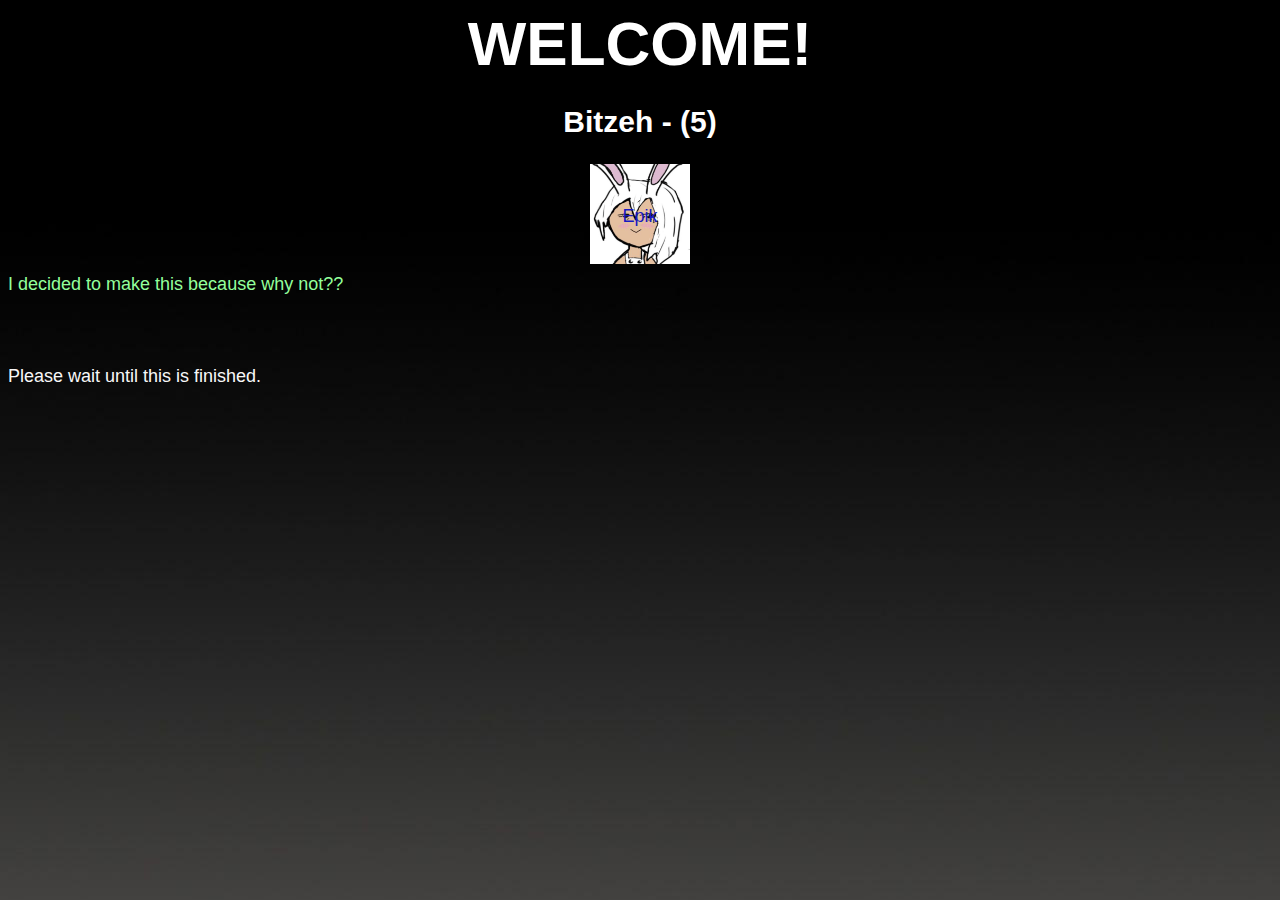
<file: index.html>
<!DOCTYPE html>

<html lang="en">
    <script src="InspectElement.js"></script>
    <head>
        <meta charset="utf-8">
        <title>Bitx96 - Exploit</title>
        <link rel="icon" type="image/x-icon" href="files/icon.png">
        <link rel="stylesheet" href="style.css">
    </head>
    <body class="classic-page">
        <h1>Welcome!</h1>
        <h2>Bitzeh - (5)</h2>
        <div class="pg-container">
            <img src="files/Bitzeh.jpg" alt="Bitzeh.png" style="width:100px;height:100px">
            <div class="pg-centered" style="color:rgb(24,24,195);font-family: 'Raleway',sans-serif; font-size: 18px; font-weight: 500; line-height: 32px; margin: 0 0 24px;">Epik</div>
        </div>
        <p style="color:rgb(147,255,155)">I decided to make this because why not??</p><br><br>
        <p>Please wait until this is finished.</p>
    </body>
</html>
</file>
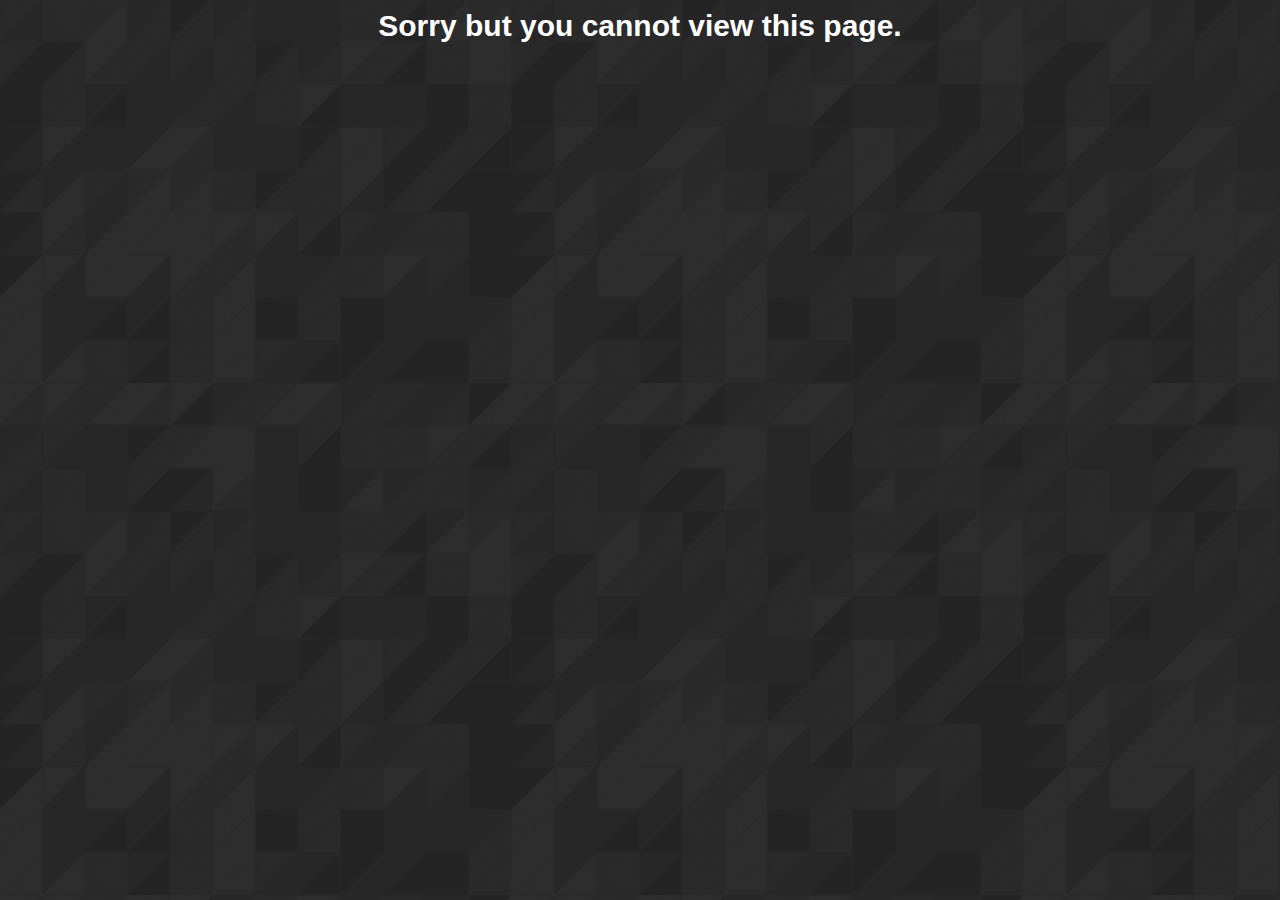
<file: del.html>
<!DOCTYPE html>

<html lang="en">
    <script src="InspectElement.js"></script>
    <head>
        <meta charset="utf-8">
        <title>Bitx96</title>
        <link rel="icon" type="image/x-icon" href="files/icon.png">
        <link rel="stylesheet" href="style.css">
    </head>
    <body class="error-page">
        <h2>Sorry but you cannot view this page.</h2>
    </body>
</html>
</file>
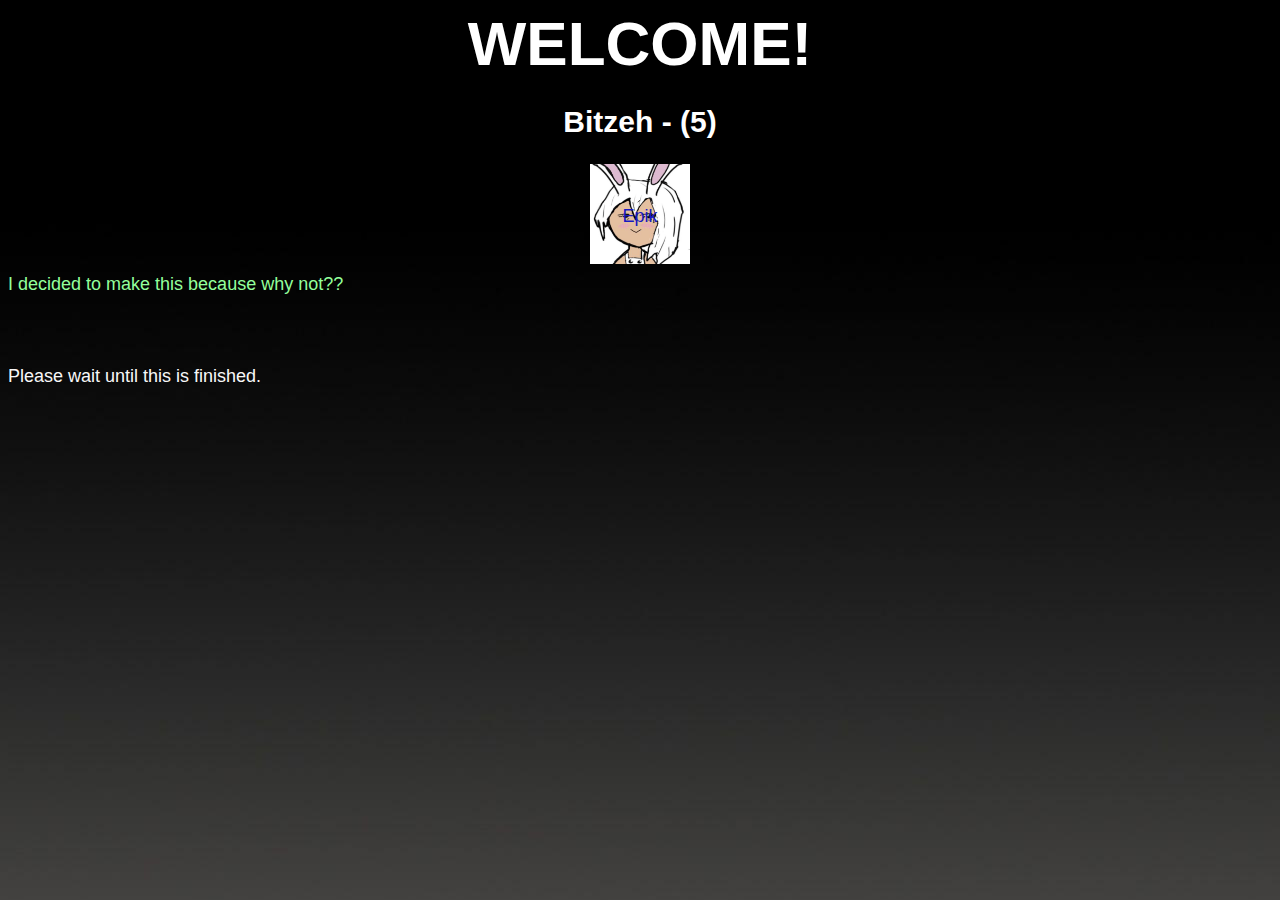
<file: home.html>
<!DOCTYPE html>

<html lang="en">
    <script src="InspectElement.js"></script>
    <head>
        <meta charset="utf-8">
        <title>Bitx96 - Exploit</title>
        <link rel="icon" type="image/x-icon" href="files/icon.png">
        <link rel="stylesheet" href="style.css">
    </head>
    <body class="classic-page">
        <h1>Welcome!</h1>
        <h2>Bitzeh - (5)</h2>
        <div class="pg-container">
            <img src="files/Bitzeh.jpg" alt="Bitzeh.png" style="width:100px;height:100px">
            <div class="pg-centered" style="color:rgb(24,24,195);font-family: 'Raleway',sans-serif; font-size: 18px; font-weight: 500; line-height: 32px; margin: 0 0 24px;">Epik</div>
        </div>
        <p style="color:rgb(147,255,155)">I decided to make this because why not??</p><br><br>
        <p>Please wait until this is finished.</p>
    </body>
</html>
</file>
<file: style.css>
/* CSS */

.button-80 {
  background: #fff;
  backface-visibility: hidden;
  border-radius: .375rem;
  border-style: solid;
  border-width: .125rem;
  box-sizing: border-box;
  color: #212121;
  cursor: pointer;
  display: inline-block;
  font-family: Circular,Helvetica,sans-serif;
  font-size: 1.125rem;
  font-weight: 700;
  letter-spacing: -.01em;
  line-height: 1.3;
  padding: .875rem 1.125rem;
  position: relative;
  text-align: left;
  text-decoration: none;
  transform: translateZ(0) scale(1);
  transition: transform .2s;
  user-select: none;
  -webkit-user-select: none;
  touch-action: manipulation;
}

.button-80:not(:disabled):hover {
  transform: scale(1.05);
}

.button-80:not(:disabled):hover:active {
  transform: scale(1.05) translateY(.125rem);
}

.button-80:focus {
  outline: 0 solid transparent;
}

.button-80:focus:before {
  content: "";
  left: calc(-1*.375rem);
  pointer-events: none;
  position: absolute;
  top: calc(-1*.375rem);
  transition: border-radius;
  user-select: none;
}

.button-80:focus:not(:focus-visible) {
  outline: 0 solid transparent;
}

.button-80:focus:not(:focus-visible):before {
  border-width: 0;
}

.button-80:not(:disabled):active {
  transform: translateY(.125rem);
}

h1 { color: #ffffff; font-family: 'Raleway',sans-serif; font-size: 62px; font-weight: 800; line-height: 72px; margin: 0 0 24px; text-align: center; text-transform: uppercase; }


h2 { color: #ffffff; font-family: 'Raleway',sans-serif; font-size: 30px; font-weight: 800; line-height: 36px; margin: 0 0 24px; text-align: center; }


p { color: #f8f8f8; font-family: 'Raleway',sans-serif; font-size: 18px; font-weight: 500; line-height: 32px; margin: 0 0 24px; }


a { color: #c8c8c8; text-decoration: underline; }


a:hover { color: #1c1c1c; text-decoration: underline; }

.error-page {
    background-color: rgb(46, 46, 46);
    color:rgb(46, 46, 46);
    background-image: url('files/background2.png');
}

.classic-page {
  background-color: rgb(65, 65, 65);
  color: rgb(65, 65, 65);
  background-image: url('files/background1.jpg');
}

/* huihui */

.pg-container {
  position: relative;
  text-align: center;
  color: white;
}

.pg-bottom-left {
  position: absolute;
  bottom: 8px;
  left: 16px;
}

.pg-top-left {
  position: absolute;
  top: 8px;
  left: 16px;
}

.pg-top-right {
  position: absolute;
  top: 8px;
  left: 16px;
}

.pg-bottom-right {
  position: absolute;
  bottom: 8px;
  right: 16px;
}

.pg-centered {
  position: absolute;
  top: 50%;
  left: 50%;
  transform: translate(-50%, -50%);
}
</file>
